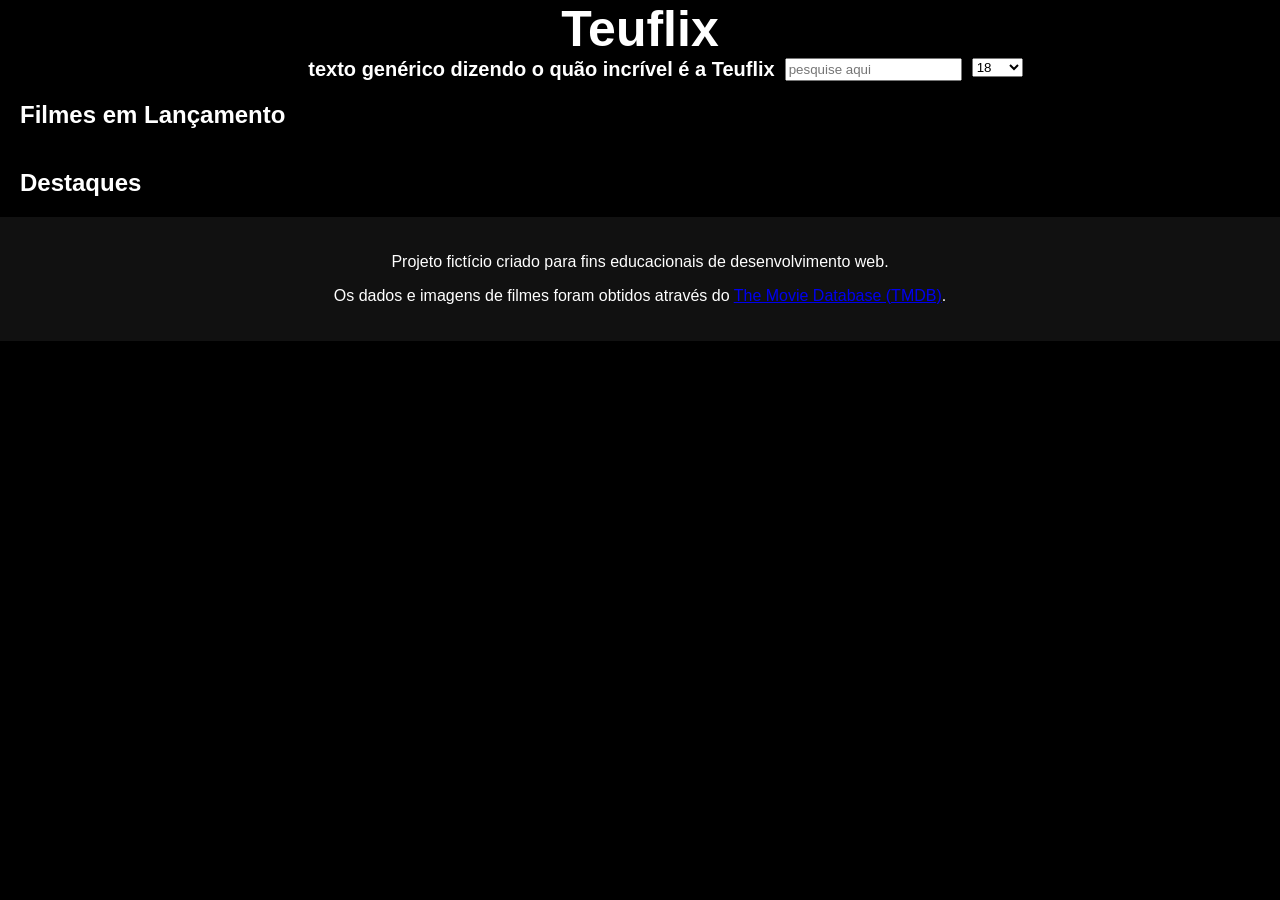
<file: HTML.html>
<!DOCTYPE HTML  >
<html lang="en">
<head>
    <meta charset="UTF-8">
    <meta name="viewport" content="width=device-width, initial-scale=1.0">
    
    <title>Document</title>
  

    <link rel="stylesheet" href="Styles.css">
    
</head>


<body>
    <h1 class = "titulo">Teuflix</h1>
    <div posicionarBarraDePesquisa class = "posicionarBarraDePesquisa">
        <h4 class = "subtitulo">texto genérico dizendo o quão incrível é a Teuflix</h4>
        <input type="search" placeholder="pesquise aqui" class = "barraDePesquisa" id="IDbarraDePesquisa">
        <div class = "filtro">
            <select name = "select" class = "filtroClassificacao" id = "filtroClassificacao">
                <option value="0" >Livre</option>
                <option value="10" >10</option>
                <option value="12" >12</option>
                <option value="14" >14</option>
                <option value="16" >16</option>
                <option value="18" selected>18</option>
            </select>
        </div>
    </div>
        
    <div id="FilmesEncontrados" class = "filmesEmLancamento"></div>

    <h2 class = "filmesEmLancamento">Filmes em Lançamento</h2>
    <div class = "filmesEmLancamento" id = "filmesEmLancamento">
        
    </div>
    
    <h2 class = "destaques">Destaques</h2>
    <div id = "destaques" class = "destaques">
    </div>


    
<footer>
    <p>Projeto fictício criado para fins educacionais de desenvolvimento web.</p>
    <p>Os dados e imagens de filmes foram obtidos através do <a href="https://www.themoviedb.org/" target="_blank">The Movie Database (TMDB)</a>.</p>
</footer>

    <script src="JavaScript.js"></script>
</body>




</html>
</file>
<file: Styles.css>
body {
    background-color: #000000;
    font-family: Arial, times, serif;
    margin: 0;
    padding: 0;
    color: white;
}


.titulo {
    font-family: Arial, times, serif;
    text-align: center;
    font-size: 50px;
    margin-top: 0px;
    margin-bottom: 0px;
}
.subtitulo {
    font-family: Arial, times, serif;
    text-align: center;
    font-size: 20px;
    margin-top: 0px;
    margin-bottom: 0px;
}
.posicionarBarraDePesquisa {
    display: flex;
    justify-content: center;
    gap: 10px;
}

.filmesEmLancamento {
    margin-left: 20px;
    display: flex;
    gap: 10px;
    align-items: flex-start;
    
}

.flash-card {
    font-size: 10px;
    background-color: #292929;
    color: rgba(255, 255, 255, 0.842);
    border-radius: 5px;
    padding: 10px;
}
.flash-card img {
    width: 100%;
    height: 100%;
    width: 150px;
    height: 200px;
    object-fit: fill;
    margin-bottom: -10px;
    border-radius: 5px;
}
.flash-card:hover {
    transform: scale(1.1);
    transition: transform 0.4s ease-out;
}

.flash-card h3{
    margin-bottom: -5px;
}
.flash-card h4{
    margin: 5px 0 1.5px 0;
    width: 150px;
    overflow: hidden;
    color: rgba(255, 255, 255, 0.567);
    display: none;
}
.flash-card:hover h4{
    display: block;
}

.destaques {
    margin-left: 20px;
    display: flex;
    gap: 10px;
    align-items: flex-start;
}

footer {
    text-align: center;
    padding: 20px;
    color: #fff;
    background: #111;
}

.filtro {
    position: relative;
}
.filtro select{
    position: absolute;
}

.teste23 {
    height: 100px;
    width: 1000px;
}
</file>
